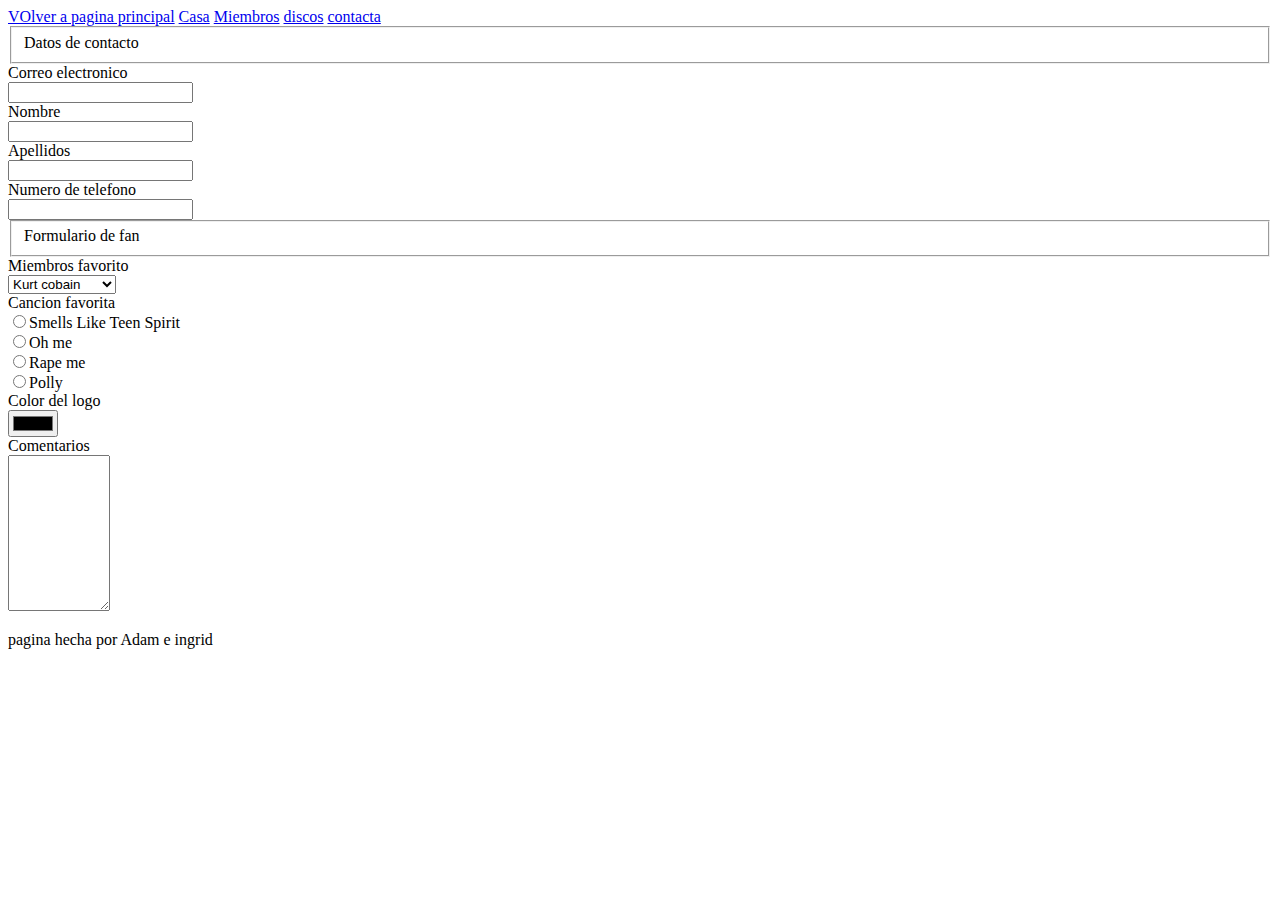
<file: contacta.html>
<!DOCTYPE html>
<html lang="es">

<head>
    <meta name="author" content="Ingrid y adam">
    <meta name="description" content="Pagina fan hecha por ingrid y adam">
    <link rel="shorcut icon" href="imagenesyvideos/ico.jpg">
    <meta charset="UTF-8">
    <meta name="viewport" content="width=device-width, initial-scale=1.0">
    <title>Inici</title>
</head>

<body>
    <nav>
        <a href="index.html">VOlver a pagina principal</a>
        <a href="home.html">Casa</a>
        <a href="miembros.html">Miembros</a>
        <a href="discos.html">discos</a>
        <a href="contacta.html">contacta</a>
    </nav>
<section id="formulario">
    <form  method="post">
        <fieldset>Datos de contacto</fieldset>
        <label>Correo electronico</label><br>
        <input type="email"><br>
        <label>Nombre</label><br>
        <input type="text" maxlength="30"><br>
        <label>Apellidos</label><br>
        <input type="text"><br>
        <label>Numero de telefono</label><br>
        <input type="number">
        <fieldset>Formulario de fan</fieldset>
<label>Miembros favorito</label><br>
<select>
<option value="kurt">  Kurt cobain    </option>
<option value="Dave">Dave Grohl</option>
<option value="Krist">krist Novoselic</option>
<option value="Jhon">Jhon Ducan</option>
</select><br>
<label>Cancion favorita</label><br>
<input type="radio" name="cancion" value="Smells Like Teen Spirit">Smells Like Teen Spirit <br>
<input type="radio"  radio name="cancion" value="oh me">Oh me<br>
<input type="radio"   name="cancion" value="Rape me ">Rape me <br>
<input type="radio" name="cancion" value="Polly">Polly<br>
<label>Color del logo</label><br>
<input type="color"><br>
<label>Comentarios</label><br>
<textarea rows="10" cols="10"></textarea>

    </form>
    </section>
    <footer>
        <p>pagina hecha por Adam e ingrid</p>
    </footer>
</body>

</html>
</file>
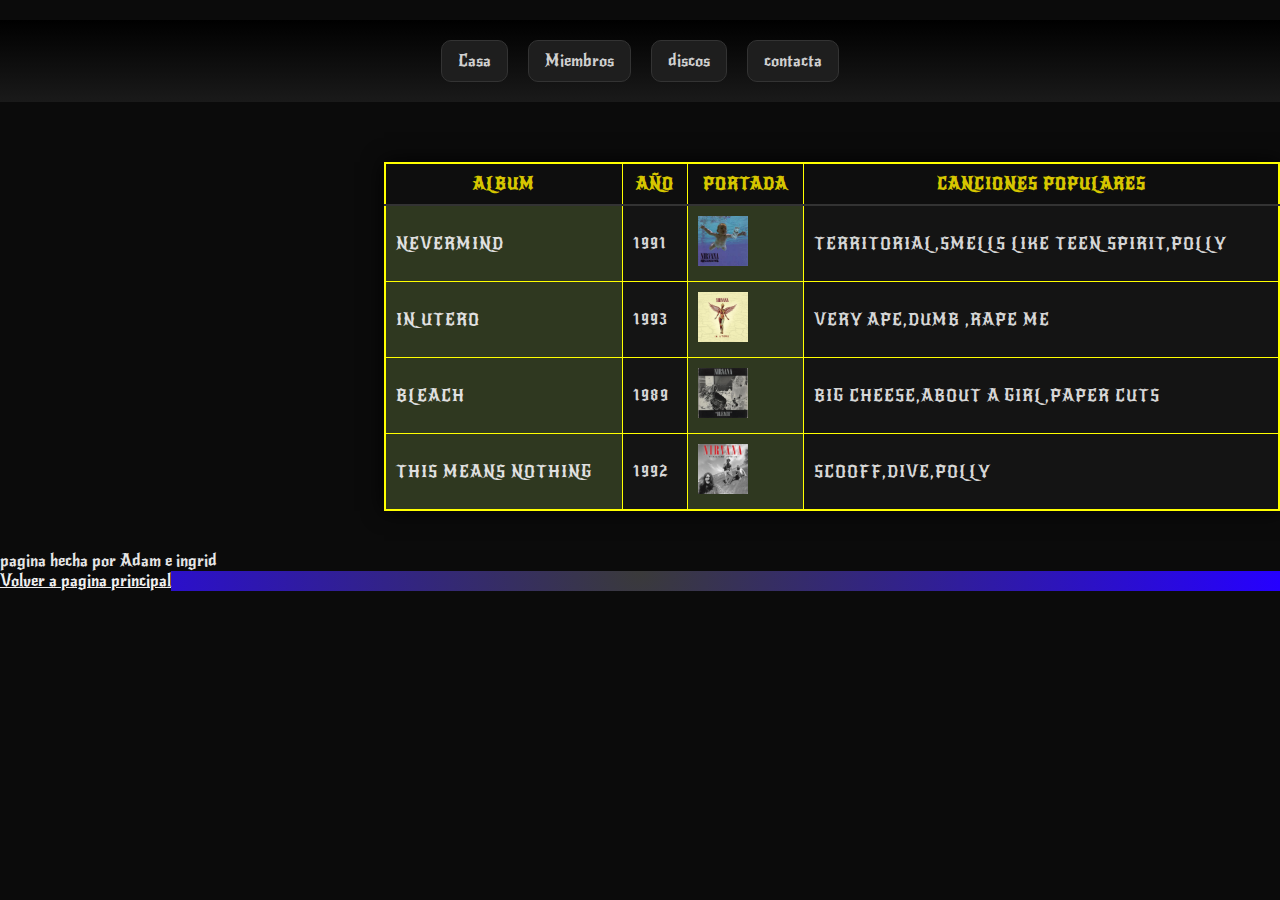
<file: discos.html>
<!DOCTYPE html>
<html lang="es">

<head>
    <meta name="author" content="Ingrid y adam">
    <meta name="description" content="Pagina fan hecha por ingrid y adam">
    <link rel="shorcut icon" href="imagenesyvideos/ico.jpg">
    <meta charset="UTF-8">
    <link rel="stylesheet" href="css/index.css">
    <meta name="viewport" content="width=device-width, initial-scale=1.0">
    <title>discos</title>
</head>

<body>
    <header>

        <nav>
            <a href="home.html">Casa</a>
            <a href="miembros.html">Miembros</a>
            <a href="discos.html">discos</a>
            <a href="contacta.html">contacta</a>

        </nav>
    </header>
    <table border="1" style="border: 2px solid yellow;">

        <thead>
            <tr>
                <th>Album</th>
                <th>Año</th>
                <th>Portada</th>
                <th>Canciones populares</th>
            </tr>
        </thead>
        <tbody>

            <tr>
                <td>Nevermind</td>
                <td>1991</td>
                <td><img src="imagenesyvideos/nervermind.jpg" width="50" height="50" alt="Nevermind"></td>
                <td>Territorial,Smells Like Teen Spirit,Polly</td>
            </tr>

            <tr>
                <td>In Utero</td>
                <td>1993</td>
                <td><img src="imagenesyvideos/inutero.jpg" width="50" height="50" alt="In Utero"></td>
                <td>Very Ape,Dumb ,Rape Me</td>
            </tr>
            <tr>
                <td>Bleach</td>
                <td>1989</td>
                <td><img src="imagenesyvideos/bleach.jpg" width="50" height="50" alt="Bleach"></td>
                <td>
                    Big Cheese,About a Girl,Paper Cuts
                </td>

            </tr>
            <tr>
                <td>This Means Nothing</td>
                <td>1992</td>
                <td><img src="imagenesyvideos/thismeansnothing.jpg" height="50" alt="This Means Nothing"></td>
                <td>Scooff,Dive,Polly</td>
            </tr>
        </tbody>




    </table>
    <footer>
        <p>pagina hecha por Adam e ingrid</p>
        <a href="index.html" id="princ">Volver a pagina principal</a>
    </footer>
</body>

</html>
</file>
<file: css/index.css>
@font-face {
  font-family: "kurt";
  src: url("../fuentes/kurt/kurt-Bold.ttf");
  font-family: New Rocker;
  src: url(../fuentes/New_Rocker/NewRocker-Regular.ttf);
}

* {
  margin: 0;
  padding: 0;
  box-sizing: border-box;
  font-family: "New Rocker", system-ui;
  background-color: #0b0b0b;
  color: #e6e6e6;
}

h1 {
  display: block;
  color: #f2f2f2;
  text-decoration: dotted underline;
  font-size: 6em;
  text-transform: uppercase;
  text-align: center;
}

#bienvenida {
  border: #d6c600 2px dotted;
}

#inicio {
  clear: both;
  color: #8b1e1e;

  font-size: 10px;
  text-transform: uppercase;
}

#tituloini {
  color: #d6c600;
  font-size: 30px;
  text-transform: uppercase;
  float: left;
}

#princ {
  color: #f0f0f0;
}

nav,
a header {
  display: flex;
  gap: 20px;
  justify-content: center;
  margin: 20px 0;
  background: linear-gradient(to top, #1a1a1a, #000000);
  color: #b5b5b5;
  padding: 20px;
}

nav > a {
  background-color: #1e1e1e;
  text-decoration: none;
  color: #d0d0d0;
  border: 1px solid #333;
  border-radius: 10px;
  padding: 10px 16px;
  transition: background-color 0.3s, color 0.3s, transform 0.3s;
}

nav > a:hover {
  background-color: #262626;
  color: #d6c600;
  transform: rotate(8deg);
}

table {
  float: right;
  border-collapse: collapse;
  margin: 40px auto;
  width: 70%;
  background-color: #1e1e1e;
  box-shadow: 0 0 20px rgba(0, 0, 0, 0.9);
  font-family: "kurt";
}

th,
td {
  background-color: #d6c600;
  color: #111;
  padding: 10px;
  text-transform: uppercase;
  letter-spacing: 1px;
}

tbody td:nth-child(even) {
  background-color: #141414;
  color: #d6d6d6;
}

tbody td:nth-child(odd) {
  background-color: #2f3820;
  color: #e0e0e0;
}

tbody td:nth-child(even):hover {
  background-color: #2a2a2a;
  color: #d6c600;
}

tbody td:nth-child(odd):hover {
  background-color: #3b4728;
  color: #e8dc3a;
}

thead th {
  background-color: #0e0e0e;
  color: #d6c600;
  border-bottom: 2px solid #333;
}

form {
  display: flex;
  flex-direction: column;
  text-align: center;
  max-width: 400px;
  margin: auto;
  font-family: "kurt";
}

fieldset {
  border: 1px solid #333;
  padding: 20px;
  background-color: #1c1c1c;
}

label,
legend {
  color: #f2f2f2;
}

input,
textarea,
button {
  background-color: #262626;
  color: #eaeaea;
  border: 1px solid #333;
  padding: 10px;
}

button {
  background-color: #d6c600;
  color: #111;
  cursor: pointer;
}

button:hover {
  background-color: #b8a900;
}

input:focus,
textarea:focus,
select:focus {
  outline: none;
  border: 2px solid #d6c600;
  background-color: #1b1b1b;
}

input:invalid,
textarea:invalid,
select:invalid {
  border: 2px solid #8b1e1e;
  background-color: #1b1b1b;
  background-image: url(../imagenesyvideos/forma-boton-incorrecto-3d_169241-5652.avif);
  background-size: 15px;
  background-repeat: no-repeat;

  background-position: right 20px;
}
input:valid,
select:valid,textarea:valid {
  border: 2px solid #8b1e1e;
  background-color: #1b1b1b;
  background-image: url(../imagenesyvideos/valido.png);
  background-size: 15px;
  background-repeat: no-repeat;
  padding: 15px;
    background-position: right 20px;
}

footer {
  clear: both;
  background: radial-gradient(circle at center, #3a3a3a, #2600ff);
}
</file>
